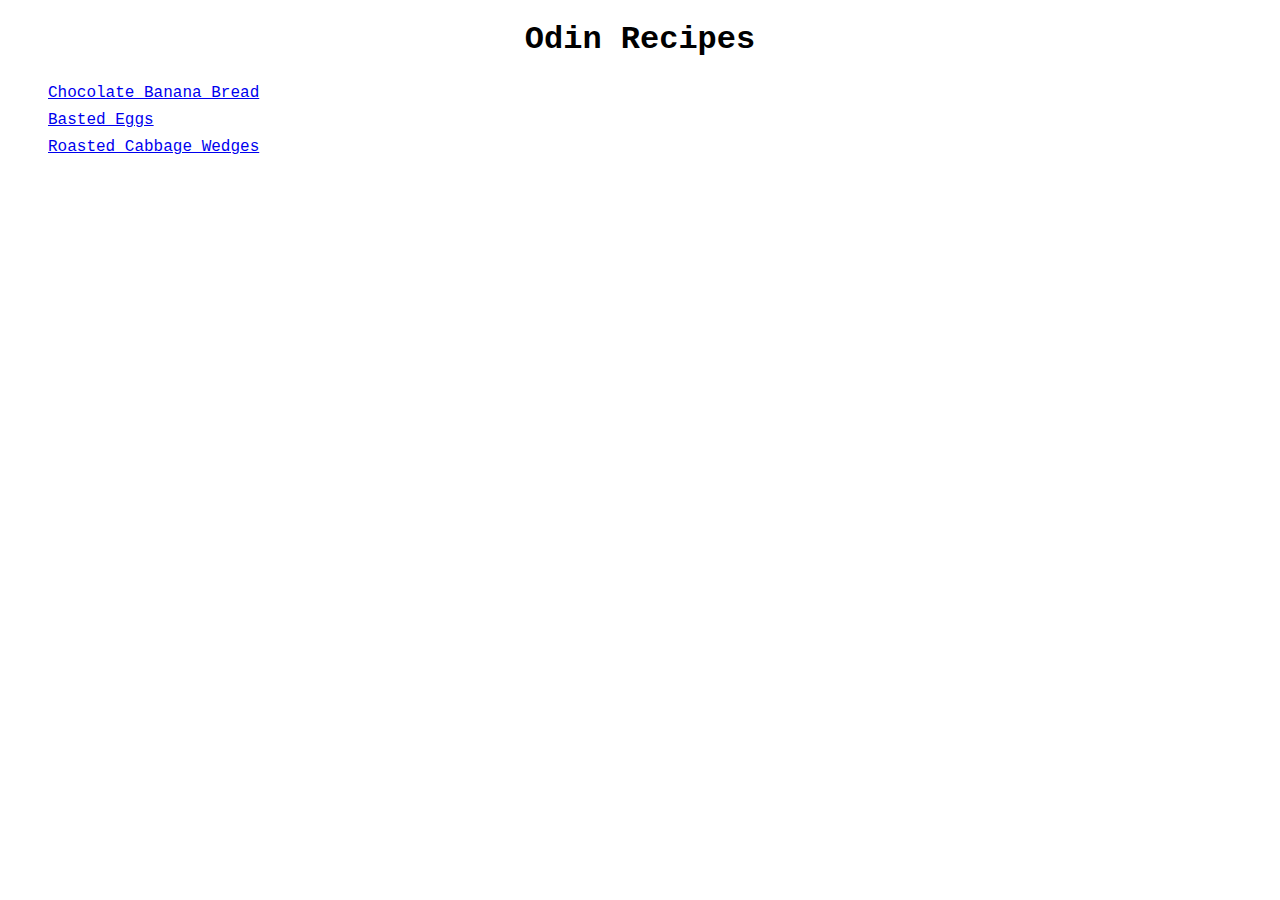
<file: index.html>
<!DOCTYPE html>
<html lang="en">
<head>
    <meta charset="UTF-8">
    <meta http-equiv="X-UA-Compatible" content="IE=edge">
    <meta name="viewport" content="width=device-width, initial-scale=1.0">
    <title>My First Website</title>
    <link rel="stylesheet" href="styles.css">
</head>
<body>
    <div class = "page">
    <h1 id="recipes">Odin Recipes</h1>
    <ul>
        <li div class="choco"><a href="recipes/choco-banana-bread.html">Chocolate Banana Bread</a></li>
        <li div class="eggs"><a href="recipes/basted-eggs.html">Basted Eggs</a></li>
        <li div class="cabbage"><a href="recipes/roasted-cabbage-wedges.html">Roasted Cabbage Wedges</a></li>
    </ul>
    </div>
</body>
</html>
</file>
<file: styles.css>
.page{
    background-color: white;
    font-family: 'Courier New', Courier, monospace;
}

.page #recipes{
    font-size: 32px;
    font-weight: bold;
    text-align: center;
}

.page .choco{
    font-size: 28;
}

.page .eggs{
   font-size: 28;
}

.page .cabbabe{
    font-size: 28;
}

ul {
    list-style-type: none; /* This removes the bullets from the list. */
    line-height: 1.7em; /* This creates space between lines. */
}
</file>
